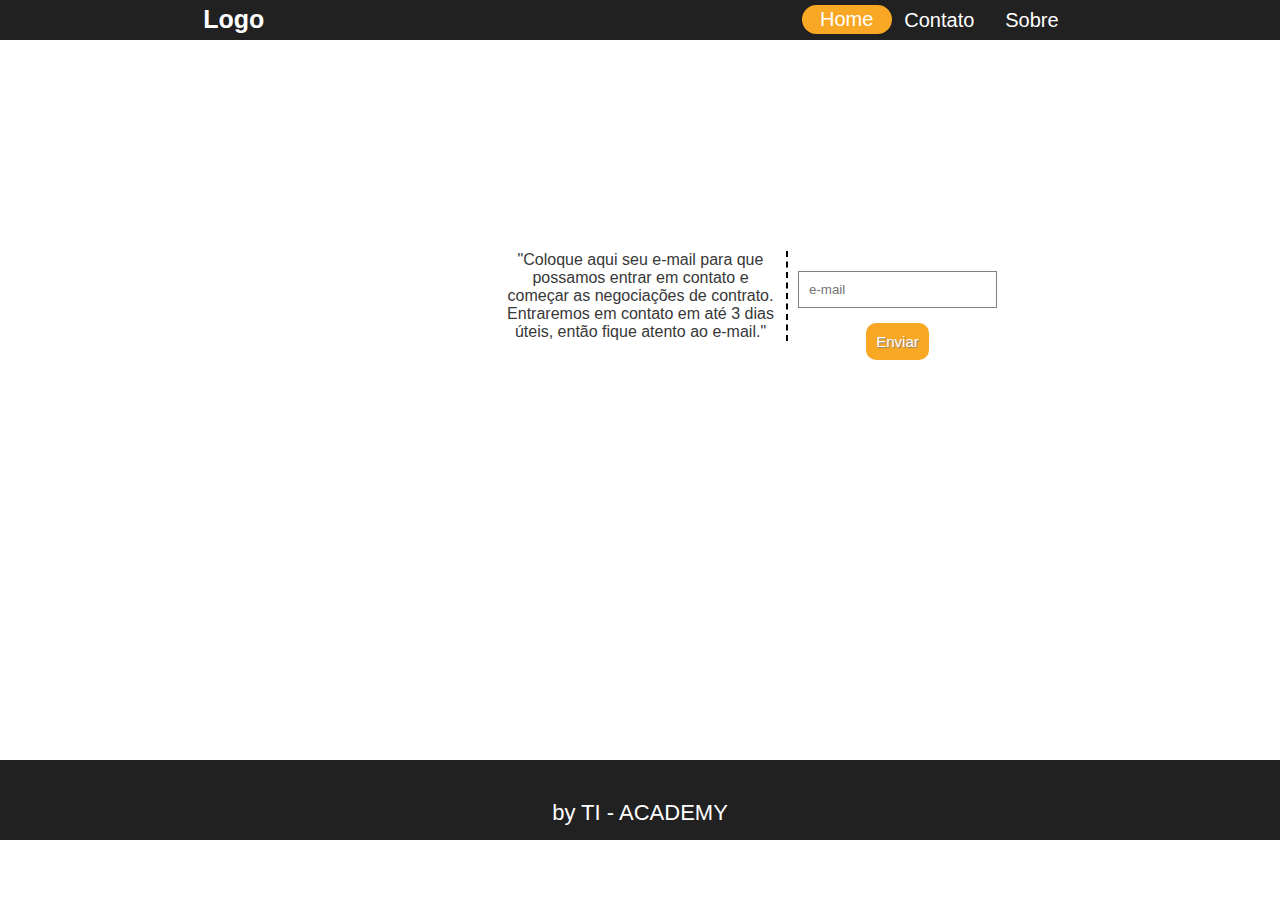
<file: Desafio HTML e CSS/desafio1/index.html>
<!DOCTYPE html>
<html lang="pt-br">
    <head>
      <meta charset="UTF-8">
      <meta name="viewport" content="width=device-width, initial-scale=1.0">
      <title>Document</title>
      <link rel="stylesheet" href="start.css">
    </head>
    <body class="corpo">
        <header class="cabecalho">
            <div class="piloto">
                <h1 class="sinalizar">Logo</h1>
                <div class="nav">
                    <ul class="list_passageiro">
                        <li class="sub-list"><a href="#" class="link">Home</a></li>
                        <li class="sub-list"><a href="#" class="link2">Contato</a></li>
                        <li class="sub-list"><a href="#" class="link2">Sobre</a></li>
                    </ul>
                </div>
            </div>
        </header>
        <main class="principal">
            <div class="pai">
                <div class="filho1 barreira">
                    <p class="texto">
                        "Coloque aqui seu e-mail para que possamos entrar em contato e começar as negociações de contrato.
                        Entraremos em contato em até 3 dias úteis, então fique atento ao e-mail."
                    </p> 
                </div>
                <div class="filho2">
                    <form action="">
                        <input type="email" required name="email" placeholder="e-mail" class="input" >
                        <input type="submit" class="botao" value="Enviar"></input>
                    </form>
                </div>
            </div>  
        </main>
        <footer class="rodape">
            <div class="rodape1">
                <div class="sub-rodape1">
                    <p class="text">by TI - ACADEMY</p>
                </div>  
            </div>
        </footer>
    </body>
</html>
</file>
<file: Desafio HTML e CSS/desafio1/start.css>
* {
        margin: 0;
        padding: 0;
        border: 0;
        box-sizing: border-box;
}
.corpo{
        font-family: Helvetica, sans-serif;
        display: grid;
        grid-template-areas: 
                "cabecalho"
                "principal"
                "rodape";
        grid-template-rows: 40px 80vh 80px;
        grid-template-columns: 1;        
}   
.cabecalho{
        background-color: #212121;
        height: 40px;
        grid-area: cabecalho;
}
.piloto{
        display: flex;
        justify-content: space-around;
        align-items: center;
        padding-top: 5px;
     
}
.sinalizar{
      color: white;
      font-size: 25px;      
}
.nav{
        display: flex;
        margin-left: 10vw;
}
.list_passageiro{
        display: flex;
        list-style: none;       

}
.sub-list{
        display: flex;
        margin-left: 3px;
        width: 7vw;
        justify-content: space-around;
}
.link{
        color: #FFFFFF;
        text-decoration: none;
        font-size: 20px ;
        width: 7vw;
        text-align: center;
        background-color: #F9A825;
        border: 3px solid #F9A825 ;
        border-radius: 50px;
}
.link2{
        color: #FFFFFF;
        text-decoration: none;
        font-size: 20px ;
        width: 7vw;
        text-align: center;
        padding-top: 4px;
}
.link2:hover{
        background-color: red;
        border: 3px solid red ;
}
.principal{
        grid-area: principal;
}
.pai{
        display: flex;
        width: 40vw;
        height: 20vw;
        align-items: center;
        margin-left: 55vh;
        margin-top: 10% ;
        padding-right: 10px;
        padding-left: 10px;
}
.filho1{
        display: flex;
        flex-direction: column;
        text-align: center;
        padding-right: 10px;
}
.filho2{
        display: flex;
        flex-direction: column;
        padding-top: 3vw;
        text-align: center;
        margin-left: 10px;
}
.barreira{
        border-right: 2px dashed #000;
}
.texto{
        color: #383838;
        text-align: center;
}
.input{
        border: 1px solid gray;
        padding: 10px;
        margin-bottom: 15px;
}
.botao{
        padding: 10px;
        border-radius: 10px;
        background-color: #F9A825 ;
        color: white;
        text-shadow: 1px 1px 1px gray;
        font-size: 15px;
}

.rodape{
        background-color: #212121;
        grid-area: rodape;
}
.rodape1{
        display: flex;
        flex-direction: column;       
}
.sub-rodape1{
      display: flex;
      align-self: center;
      margin-top: 40px;
}
.text{
        color: #FFFFFF;
        text-align: center;
        font-size: 22px;
}
</file>
